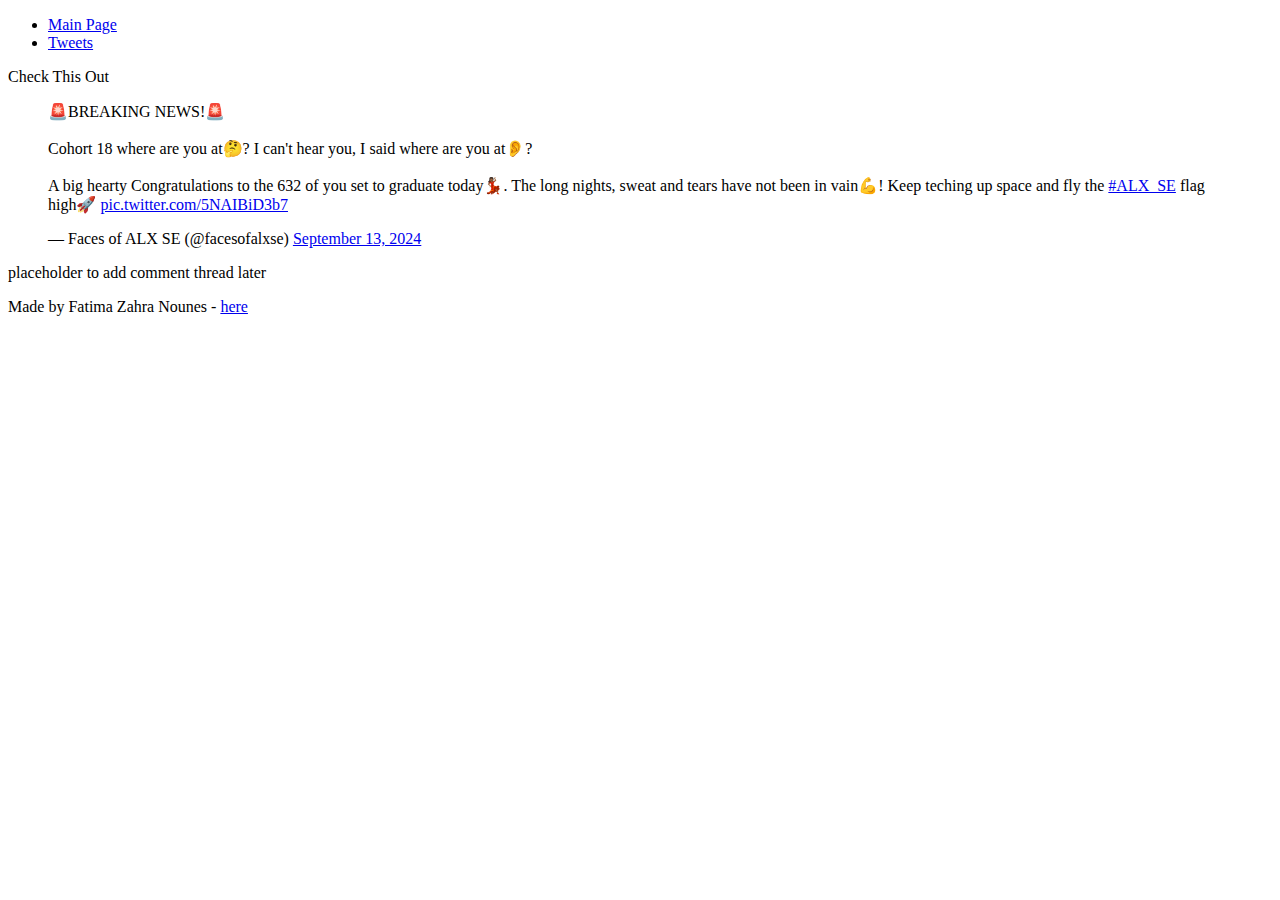
<file: tweets.html>
<!DOCTYPE html>
<html lang="en">
<head>
    <meta charset="UTF-8">
    <meta name="viewport" content="width=device-width, initial-scale=1.0">
    <title>Practice</title>
</head>
<body>
    <header>

        <ul>

            <li>    <a href="file:///C:/Users/dell/OneDrive/Desktop/Folders/ALX%20LEARNING%20FOUNDATIONS/Front%20End/Assignments/html_basic/index.html">Main Page</a>

            </li>
            <li>
                <a href="file:///C:/Users/dell/OneDrive/Desktop/Folders/ALX%20LEARNING%20FOUNDATIONS/Front%20End/Assignments/html_basic/tweets.html">Tweets</a>

            </li>


        </ul>


    </header>

    <main>

    <article>

    <p>Check This Out</p>
    <blockquote class="twitter-tweet"><p lang="en" dir="ltr">🚨BREAKING NEWS!🚨<br><br>Cohort 18 where are you at🤔? I can&#39;t hear you, I said where are you at👂?<br><br>A big hearty Congratulations to the 632 of you set to graduate today💃🏾. The long nights, sweat and tears have not been in vain💪! Keep teching up space and fly the <a href="https://twitter.com/hashtag/ALX_SE?src=hash&amp;ref_src=twsrc%5Etfw">#ALX_SE</a> flag high🚀 <a href="https://t.co/5NAIBiD3b7">pic.twitter.com/5NAIBiD3b7</a></p>&mdash; Faces of ALX SE (@facesofalxse) <a href="https://twitter.com/facesofalxse/status/1834496834737205374?ref_src=twsrc%5Etfw">September 13, 2024</a></blockquote> <script async src="https://platform.twitter.com/widgets.js" charset="utf-8"></script>


    

    </article>

   
    <aside>

    <p>placeholder to add comment thread later</p>

    </aside>


    </main>

    <footer>

        <p>Made by Fatima Zahra Nounes - <a href="https://github.com/projects" target="_blank">here</a></p>
    </footer>
</body>
</html>
</file>
